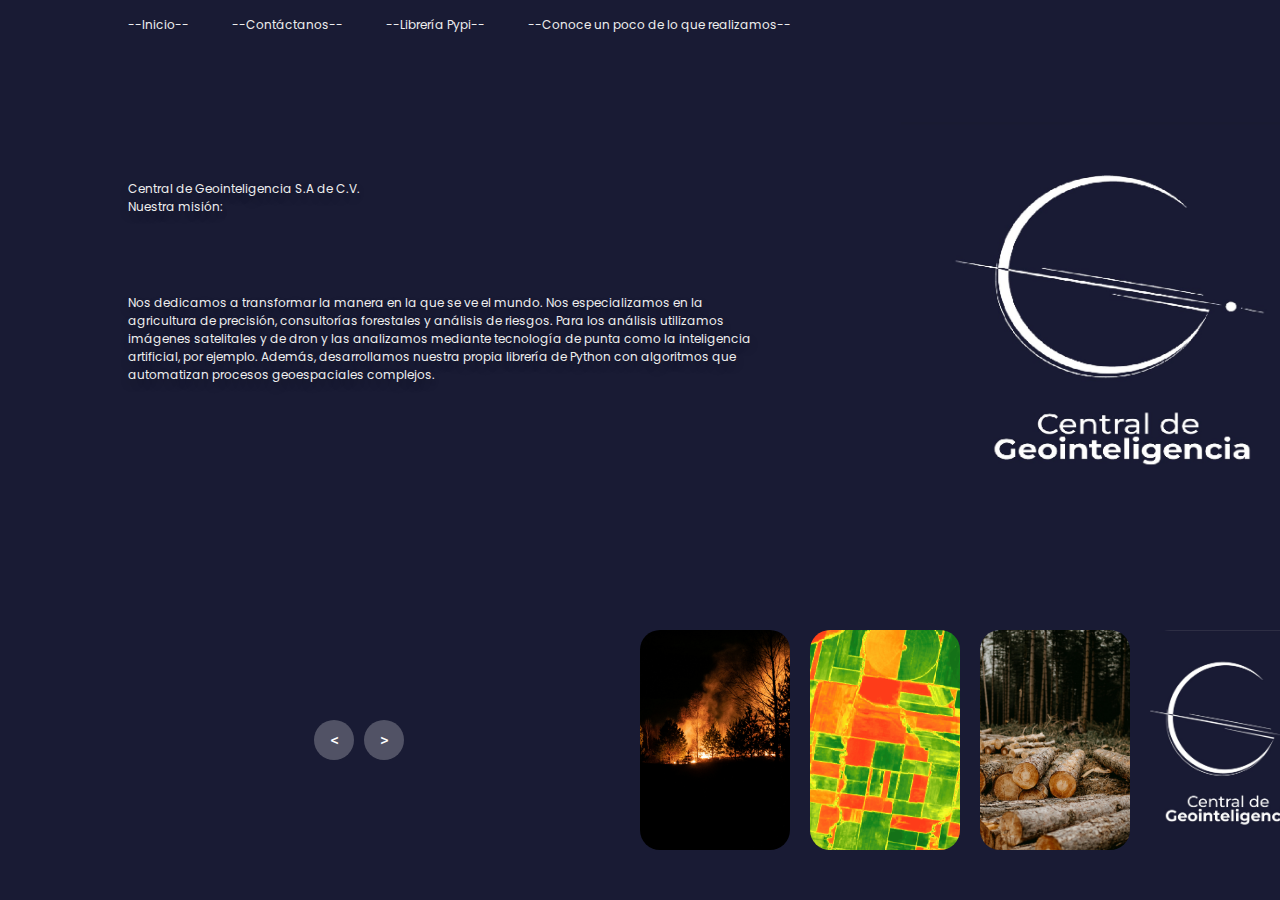
<file: index.html>
<!DOCTYPE html>
<html lang="en">
<head>
    <meta charset="UTF-8">
    <meta name="viewport" content="width=device-width, initial-scale=1.0">
    <title>Central de geointeligencia</title>
    <link rel="icon" href="image/WhatsApp Image 2024-11-15 at 12.25.46 PM (1).jpeg">
    <link rel="stylesheet" href="style.css">
</head>
<body>
    <header>
        <nav>
            <a href="">--Inicio--</a>
            <a href="Contacto/index.html">--Contáctanos--</a>
            <a href="https://pypi.org/project/ubigeoaii/">--Librería Pypi--</a>
            <a href="Galeria/index.html">--Conoce un poco de lo que realizamos--</a>
        </nav>
    </header>

    <!-- carousel -->
    <div class="carousel">
        <!-- list item -->
        <div class="list">
            <div class="item">
                <img src="image/Empresa3.png">
                <div class="content">
                    <div class="author2">Central de Geointeligencia S.A de C.V.</div>
                    <div class="title2">Nuestra misión:</div>
                    <div class="topic">AYUDAR</div>
                    <div class="des2">
                        <!-- lorem 50 -->
                        Nos dedicamos a transformar la manera en la que se ve el mundo. Nos especializamos en la agricultura de precisión, consultorías forestales y análisis de riesgos. Para los análisis utilizamos imágenes satelitales y de dron y las analizamos mediante tecnología de punta como la inteligencia artificial, por ejemplo. Además, desarrollamos nuestra propia librería de Python con algoritmos que automatizan procesos geoespaciales complejos.
                    </div>
                    <div class="buttons">
                        <a href="https://mx.linkedin.com/in/brayan-murillo-guti%C3%A9rrez-76a2a7281"><button>LinkedIn </button></a>
                        <a href="https://pypi.org/project/ubigeoaii/"><button>Librería Pypi</button></a>
                    </div>
                </div>
            </div>
            <div class="item">
                <img src="image/egor-vikhrev--E6jqIGzgOY-unsplash.jpg">
                <div class="content">
                    <div class="author2">Central de Geointeligencia S.A de C.V.</div>
                    <div class="title2">Nuestro objetivo en incendios forestales:</div>
                    <div class="topic">APOYAR</div>
                    <div class="des2">
                        Podemos apoyar en los incendios forestales mediante el desarrollo de aplicaciones y obtención de información antes, durante y después de un incendio forestal.
                    </div>
                    <div class="buttons">
                        <a href="https://mx.linkedin.com/in/brayan-murillo-guti%C3%A9rrez-76a2a7281"><button>LinkedIn </button></a>
                        <a href="https://pypi.org/project/ubigeoaii/"><button>Librería Pypi</button></a>
                    </div>
                </div>
            </div>
            <div class="item">
                <img src="image/Agricultura.png">
                <div class="content">
                    <div class="author">Central de Geointeligencia S.A de C.V.</div>
                    <div class="title2">Nuestro objetivo en la agricultura de precisión:</div>
                    <div class="topic">DETECTAR A TIEMPO</div>
                    <div class="des2">
                        Mediante técnicas de Inteligencia Artificial (IA) y Machine Learning (ML) podemos realizar análisis agrícolas precisos. Por ejemplo, hacer estimaciones de producción, humedad del suelo, vigorosidad de la vegetación, etc. 
                    </div>
                    <div class="buttons">
                        <a href="https://mx.linkedin.com/in/brayan-murillo-guti%C3%A9rrez-76a2a7281"><button>LinkedIn</button></a>
                        <a href="https://pypi.org/project/ubigeoaii/"><button>Librería Pypi</button></a>
                    </div>
                </div>
            </div>
            <div class="item">
                <img src="image/annie-spratt-VL-qqRaMFok-unsplash.jpg">
                <div class="content">
                    <div class="author5">Central de Geointeligencia S.A de C.V.</div>
                    <div class="title5">Objetivo del proyecto:</div>
                    <div class="topic">MONITOREAR</div>
                    <div class="des5">
                        Tenemos la tecnología necesaria para hacer conteos de árboles mediante imágenes de satélite. Esto nos permite realizar censos de la cantidad de arboles vivos en una determinada área. Por ejemplo, en el municipio de Carichi detectamos y contabilizamos 1,829,887 arboles sanos y verdes. 
                    </div>
                    <div class="buttons">
                        <a href="https://mx.linkedin.com/in/brayan-murillo-guti%C3%A9rrez-76a2a7281"><button>LinkedIn</button></a>
                        <a href="https://pypi.org/project/ubigeoaii/"><button>Librería Pypi</button></a>
                    </div>
                </div>
            </div>
        </div>
        <!-- list thumnail -->
        <div class="thumbnail">
            <div class="item">
                <img src="image/WhatsApp Image 2024-11-15 at 12.25.46 PM (1).jpeg">
                <div class="content">
                    <div class="title2">
                        
                    </div>
                    <div class="description2">
                        
                    </div>
                </div>
            </div>
            <div class="item">
                <img src="image/egor-vikhrev--E6jqIGzgOY-unsplash.jpg">
                <div class="content">
                    <div class="title">
                        
                    </div>
                    <div class="description">
                        
                    </div>
                </div>
            </div>
            <div class="item">
                <img src="image/img6.png">
                <div class="content">
                    <div class="title">
                        
                    </div>
                    <div class="description">
                        
                    </div>
                </div>
            </div>
            <div class="item">
                <img src="image/annie-spratt-VL-qqRaMFok-unsplash.jpg">
                <div class="content">
                    <div class="title">
                        
                    </div>
                    <div class="description">
                        
                    </div>
                </div>
            </div>
        </div>
        <!-- next prev -->

        <div class="arrows">
            <button id="prev"><</button>
            <button id="next">></button>
        </div>
        <!-- time running -->
        <div class="time"></div>
    </div>

    <script src="app.js"></script>
</body>
</html>
</file>
<file: style.css>
@import url('https://fonts.googleapis.com/css2?family=Poppins:ital,wght@0,100;0,200;0,300;0,400;0,500;0,600;0,700;0,800;0,900;1,100;1,200;1,300;1,400;1,500;1,600;1,700;1,800;1,900&display=swap');
body{
    margin: 0;
    background-color: #000;
    color: #eee;
    font-family: Poppins;
    font-size: 12px;
}
a{
    text-decoration: none;
}
header{
    width: 1140px;
    max-width: 80%;
    margin: auto;
    height: 50px;
    display: flex;
    align-items: center;
    position: relative;
    z-index: 100;
}
header a{
    color: #eee;
    margin-right: 40px;
}
/* carousel */
.carousel{
    height: 100vh;
    margin-top: -50px;
    width: 100vw;
    overflow: hidden;
    position: relative;
}
.carousel .list .item{
    width: 100%;
    height: 100%;
    position: absolute;
    inset: 0 0 0 0;
}
.carousel .list .item img{
    width: 100%;
    height: 100%;
    object-fit: cover;
}
.carousel .list .item .content{
    position: absolute;
    top: 20%;
    width: 1140px;
    max-width: 80%;
    left: 50%;
    transform: translateX(-50%);
    padding-right: 30%;
    box-sizing: border-box;
    color: #0e0000;
    text-shadow: 0 5px 10px #0004;
}
.carousel .list .item .author{
    font-weight: bold;
    letter-spacing: 10px;
    color: #eee;
}
.carousel .list .item .des2{
    color: #eee;
}
.carousel .list .item .title2{
    color: #eee;
}
.carousel .list .item .author2{
    color: #eee;
}
.carousel .list .item .des5{
    color: #eee;
}
.carousel .list .item .author5{
    color: #eee;
}
.carousel .list .item .title5{
    color: #eee;
}
.carousel .list .item .title,
.carousel .list .item .topic{
    font-size: 5em;
    font-weight: bold;
    line-height: 1.3em;
}
.carousel .list .item .topic{
    color: #46c028;
}
.carousel .list .item .buttons{
    display: grid;
    grid-template-columns: repeat(2, 130px);
    grid-template-rows: 40px;
    gap: 5px;
    margin-top: 20px;
}
.carousel .list .item .buttons button{
    border: none;
    background-color: #eee;
    letter-spacing: 3px;
    font-family: Poppins;
    font-weight: 500;
}
.carousel .list .item .buttons button:nth-child(2){
    background-color: transparent;
    border: 1px solid #fff;
    color: #eee;
}
/* thumbail */
.thumbnail{
    position: absolute;
    bottom: 50px;
    left: 50%;
    width: max-content;
    z-index: 100;
    display: flex;
    gap: 20px;
}
.thumbnail .item{
    width: 150px;
    height: 220px;
    flex-shrink: 0;
    position: relative;
}
.thumbnail .item img{
    width: 100%;
    height: 100%;
    object-fit: cover;
    border-radius: 20px;
}
.thumbnail .item .content{
    color: #fff;
    position: absolute;
    bottom: 10px;
    left: 10px;
    right: 10px;
}
.thumbnail .item .content .title{
    color: #eee;
    font-weight: 500;
}
.thumbnail .item .content .description{
    font-weight: 300;
}
.thumbnail .item .content .title2{
    color: #ffffff;
    font-weight: 500;
}
.thumbnail .item .content .description2{
    color: #ffffff;
    font-weight: 300;
}
/* arrows */
.arrows{
    position: absolute;
    top: 80%;
    right: 52%;
    z-index: 100;
    width: 300px;
    max-width: 30%;
    display: flex;
    gap: 10px;
    align-items: center;
}
.arrows button{
    width: 40px;
    height: 40px;
    border-radius: 50%;
    background-color: #eee4;
    border: none;
    color: #fff;
    font-family: monospace;
    font-weight: bold;
    transition: .5s;
}
.arrows button:hover{
    background-color: #fff;
    color: #000;
}

/* animation */
.carousel .list .item:nth-child(1){
    z-index: 1;
}

/* animation text in first item */

.carousel .list .item:nth-child(1) .content .author,
.carousel .list .item:nth-child(1) .content .title,
.carousel .list .item:nth-child(1) .content .topic,
.carousel .list .item:nth-child(1) .content .des,
.carousel .list .item:nth-child(1) .content .buttons
{
    transform: translateY(50px);
    filter: blur(20px);
    opacity: 0;
    animation: showContent .5s 1s linear 1 forwards;
}
@keyframes showContent{
    to{
        transform: translateY(0px);
        filter: blur(0px);
        opacity: 1;
    }
}
.carousel .list .item:nth-child(1) .content .title{
    animation-delay: 1.2s!important;
}
.carousel .list .item:nth-child(1) .content .topic{
    animation-delay: 1.4s!important;
}
.carousel .list .item:nth-child(1) .content .des{
    animation-delay: 1.6s!important;
}
.carousel .list .item:nth-child(1) .content .buttons{
    animation-delay: 1.8s!important;
}
/* create animation when next click */
.carousel.next .list .item:nth-child(1) img{
    width: 150px;
    height: 220px;
    position: absolute;
    bottom: 50px;
    left: 50%;
    border-radius: 30px;
    animation: showImage .5s linear 1 forwards;
}
@keyframes showImage{
    to{
        bottom: 0;
        left: 0;
        width: 100%;
        height: 100%;
        border-radius: 0;
    }
}

.carousel.next .thumbnail .item:nth-last-child(1){
    overflow: hidden;
    animation: showThumbnail .5s linear 1 forwards;
}
.carousel.prev .list .item img{
    z-index: 100;
}
@keyframes showThumbnail{
    from{
        width: 0;
        opacity: 0;
    }
}
.carousel.next .thumbnail{
    animation: effectNext .5s linear 1 forwards;
}

@keyframes effectNext{
    from{
        transform: translateX(150px);
    }
}

/* running time */

.carousel .time{
    position: absolute;
    z-index: 1000;
    width: 0%;
    height: 3px;
    background-color: #f1683a;
    left: 0;
    top: 0;
}

.carousel.next .time,
.carousel.prev .time{
    animation: runningTime 3s linear 1 forwards;
}
@keyframes runningTime{
    from{ width: 100%}
    to{width: 0}
}


/* prev click */

.carousel.prev .list .item:nth-child(2){
    z-index: 2;
}

.carousel.prev .list .item:nth-child(2) img{
    animation: outFrame 0.5s linear 1 forwards;
    position: absolute;
    bottom: 0;
    left: 0;
}
@keyframes outFrame{
    to{
        width: 150px;
        height: 220px;
        bottom: 50px;
        left: 50%;
        border-radius: 20px;
    }
}

.carousel.prev .thumbnail .item:nth-child(1){
    overflow: hidden;
    opacity: 0;
    animation: showThumbnail .5s linear 1 forwards;
}
.carousel.next .arrows button,
.carousel.prev .arrows button{
    pointer-events: none;
}
.carousel.prev .list .item:nth-child(2) .content .author,
.carousel.prev .list .item:nth-child(2) .content .title,
.carousel.prev .list .item:nth-child(2) .content .topic,
.carousel.prev .list .item:nth-child(2) .content .des,
.carousel.prev .list .item:nth-child(2) .content .buttons
{
    animation: contentOut 1.5s linear 1 forwards!important;
}

@keyframes contentOut{
    to{
        transform: translateY(-150px);
        filter: blur(20px);
        opacity: 0;
    }
}
@media screen and (max-width: 678px) {
    .carousel .list .item .content{
        padding-right: 0;
    }
    .carousel .list .item .content .title{
        font-size: 30px;
    }
}
</file>
